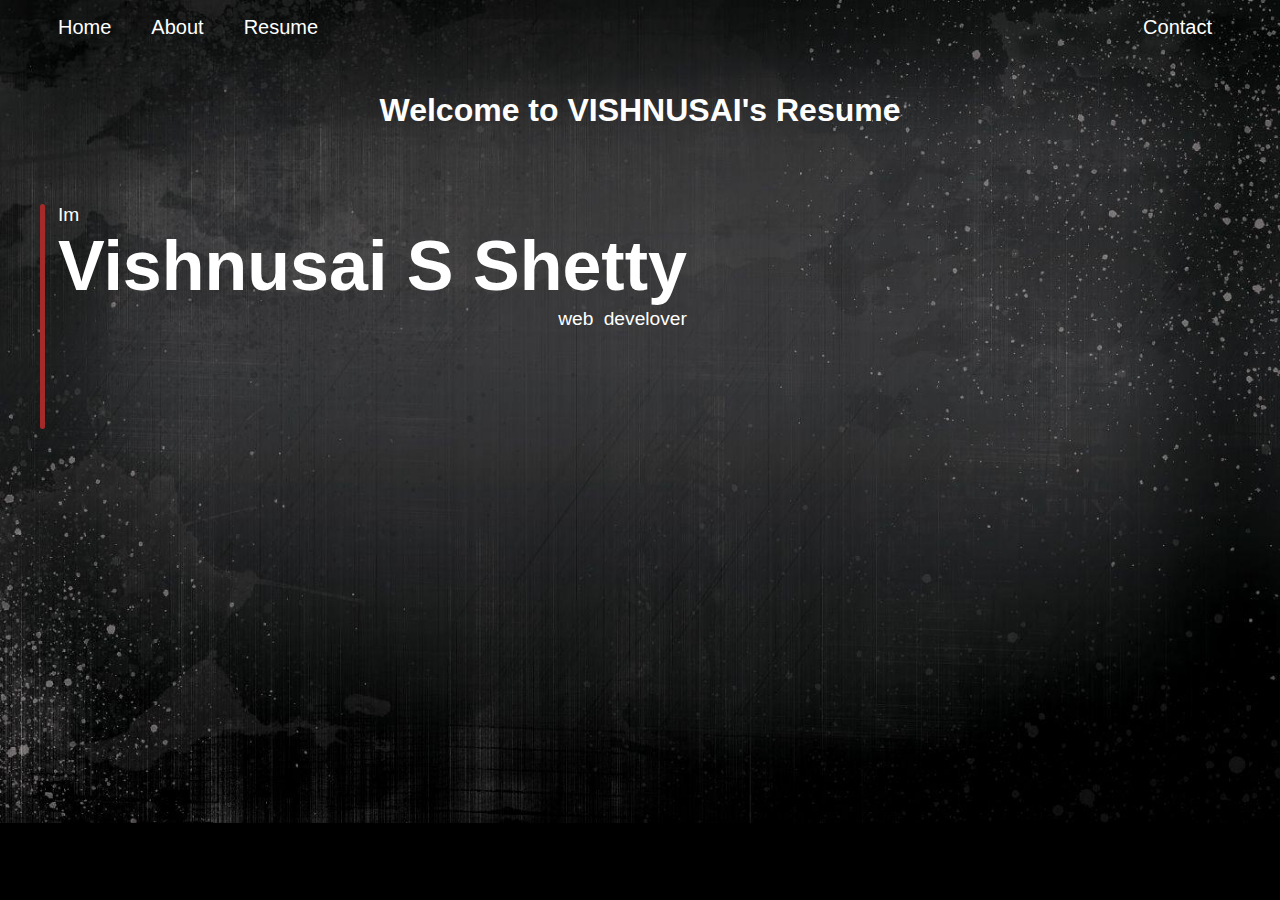
<file: index.html>
<!DOCTYPE html>
<html lang="en">

<head>
    <meta charset="UTF-8">
    <meta name="viewport" content="width=device-width, initial-scale=1.0">
    <title>VISHNUSAI's Resume</title>
    <link rel="stylesheet" href="https://cdnjs.cloudflare.com/ajax/libs/font-awesome/6.7.1/css/all.min.css" integrity="sha512-5Hs3dF2AEPkpNAR7UiOHba+lRSJNeM2ECkwxUIxC1Q/FLycGTbNapWXB4tP889k5T5Ju8fs4b1P5z/iB4nMfSQ==" crossorigin="anonymous" referrerpolicy="no-referrer" />
    <link rel="stylesheet" href="style.css">
</head>

<body>
    <nav>

        <div class="button">
            <ul>

                <li>

                    <a href="index.html">Home</a>
                </li>
                <li>

                    <a href="about.html">About</a>
                </li>
                <li>

                    <a href="resume.html">Resume</a>
                </li>
                <li>

                    <a href="contact.html">Contact</a>
                </li>
            </ul>
        </div>
    </nav>
    <h1 id="h1">Welcome to VISHNUSAI's Resume</h1>
    <div class="my">
        <p>Im</p>
        <p> Vishnusai S Shetty</p>
        <p>web develover</p>

    </div>
    <footer>

        <div class="icons">
            <a href=""><i class="fa-brands fa-whatsapp"></i></a>
            <a href="https://www.instagram.com/vishnusaisshetty/"><i class="fa-brands fa-instagram"></i></a>
            <a href="mailto:vishnusaisshetty2004@gmail.com"><i class="fa-solid fa-envelope"></i></a>
            <a href="https://www.linkedin.com/in/vishnusai-s-shetty-42991b2a4/"><i class="fa-brands fa-linkedin"></i></a>

        </div>
    </footer>
</body>

</html>
</file>
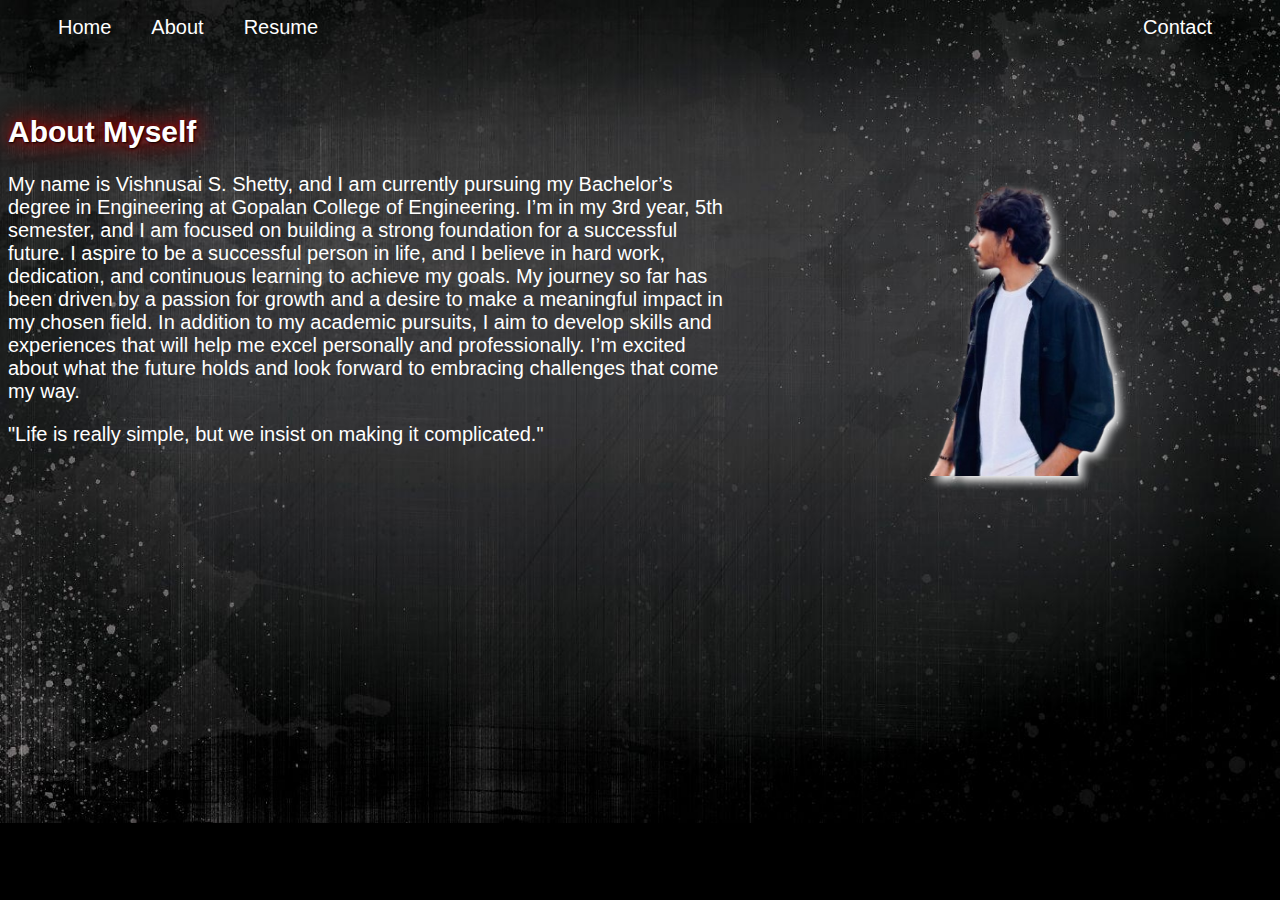
<file: about.html>
<!DOCTYPE html>
<html lang="en">
<head>
    <meta charset="UTF-8">
    <meta name="viewport" content="width=device-width, initial-scale=1.0">
    <title>Document</title>
    <link rel="stylesheet" href="https://cdnjs.cloudflare.com/ajax/libs/font-awesome/6.7.1/css/all.min.css" integrity="sha512-5Hs3dF2AEPkpNAR7UiOHba+lRSJNeM2ECkwxUIxC1Q/FLycGTbNapWXB4tP889k5T5Ju8fs4b1P5z/iB4nMfSQ==" crossorigin="anonymous" referrerpolicy="no-referrer" />
    <link rel="stylesheet" href="style.css">
</head>
<body>
    <nav>

        <div class="button">
            <ul>

                <li>

                    <a href="index.html">Home</a>
                </li>
                <li>

                    <a href="about.html">About</a>
                </li>
                <li>

                    <a href="resume.html">Resume</a>
                </li>
                <li>

                    <a href="contact.html">Contact</a>
                </li>
            </ul>
        </div>
    </nav>
    <div class="containt">
        <div class="about" style="font-family: sans-serif; font-size: 20px;">
            <h2 style="text-shadow: 1px 1px 2px black, 0 0 25px red, 0 0 5px darkred; ">About Myself</h2>
            My name is Vishnusai S. Shetty, and I am currently pursuing my Bachelor’s degree in Engineering at Gopalan College of Engineering. I’m in my 3rd year, 5th semester, and I am focused on building a strong foundation for a successful future.
    
    I aspire to be a successful person in life, and I believe in hard work, dedication, and continuous learning to achieve my goals. My journey so far has been driven by a passion for growth and a desire to make a meaningful impact in my chosen field.
    
    In addition to my academic pursuits, I aim to develop skills and experiences that will help me excel personally and professionally. I’m excited about what the future holds and look forward to embracing challenges that come my way.
    <p>"Life is really simple, but we insist on making it complicated." </p>
        </div>
        <div class="image"><img src="WhatsApp_Image_2024-12-09_at_7.30.02_PM-removebg-preview.png " height="400px" alt=""></div>
   
</div>
<footer>

    <div class="icons">
        <a href=""><i class="fa-brands fa-whatsapp"></i></a>
        <a href="https://www.instagram.com/vishnusaisshetty/"><i class="fa-brands fa-instagram"></i></a>
        <a href="mailto:vishnusaisshetty2004@gmail.com"><i class="fa-solid fa-envelope"></i></a>
        <a href="https://www.linkedin.com/in/vishnusai-s-shetty-42991b2a4/"><i class="fa-brands fa-linkedin"></i></a>

    </div>
</footer>
</body>
</html>
</file>
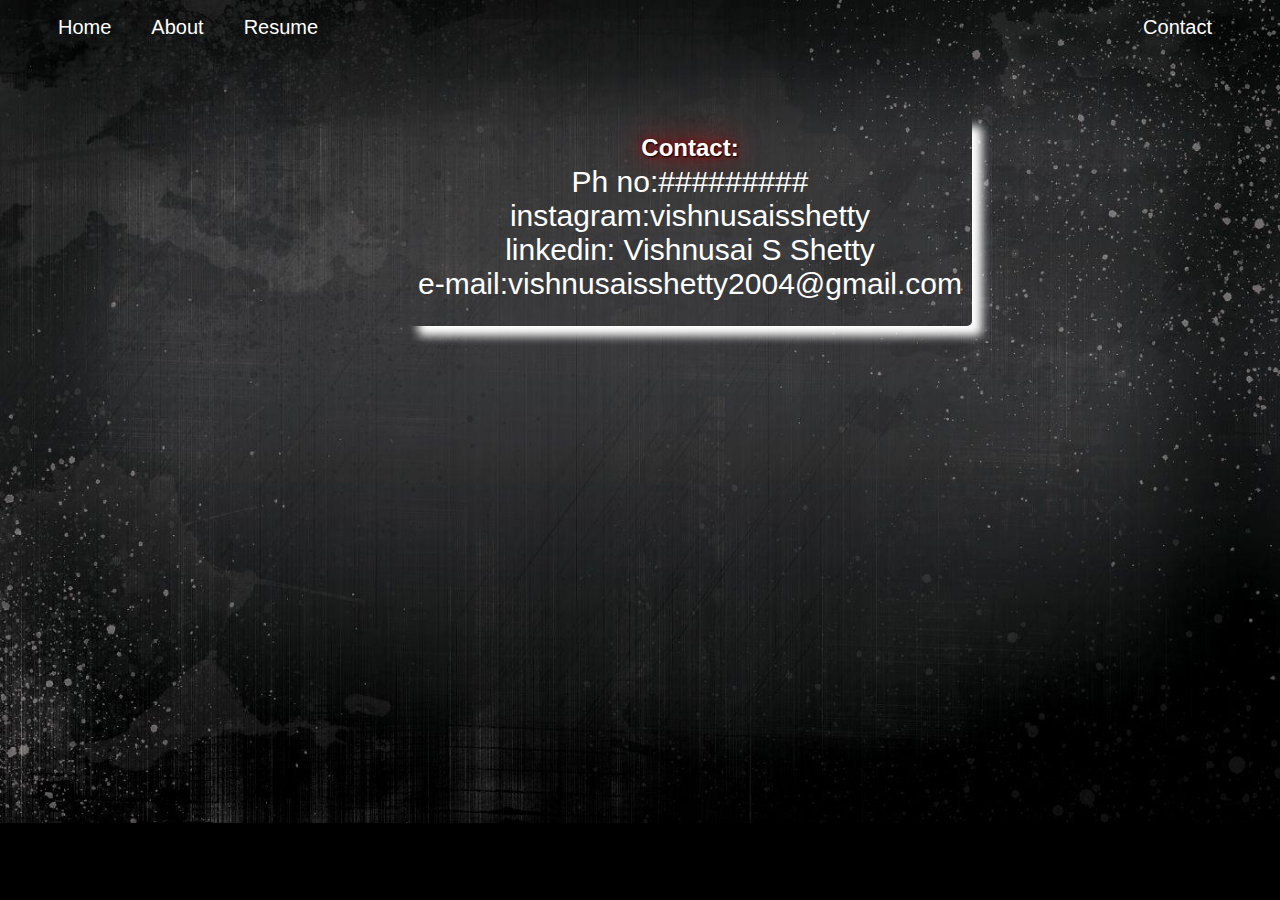
<file: contact.html>
<!DOCTYPE html>
<html lang="en">

<head>
    <meta charset="UTF-8">
    <meta name="viewport" content="width=device-width, initial-scale=1.0">
    <title>Document</title>
    <link rel="stylesheet" href="https://cdnjs.cloudflare.com/ajax/libs/font-awesome/6.7.1/css/all.min.css"
        integrity="sha512-5Hs3dF2AEPkpNAR7UiOHba+lRSJNeM2ECkwxUIxC1Q/FLycGTbNapWXB4tP889k5T5Ju8fs4b1P5z/iB4nMfSQ=="
        crossorigin="anonymous" referrerpolicy="no-referrer" />
    <link rel="stylesheet" href="style.css">
</head>

<body>
    <nav>

        <div class="button">
            <ul>

                <li>

                    <a href="index.html">Home</a>
                </li>
                <li>

                    <a href="about.html">About</a>
                </li>
                <li>

                    <a href="resume.html">Resume</a>
                </li>
                <li>

                    <a href="contact.html">Contact</a>
                </li>
            </ul>
        </div>
    </nav>
    <div class="contact">
        <div class="cover">

            <h2>Contact:</h2>
            <p> <span>Ph no:</span><span>#########</span>
            </p>
            <p><span>instagram:</span><span><a
                        href="https://www.instagram.com/vishnusaisshetty/">vishnusaisshetty</a></span></p>
            <p><span>linkedin:</span>
                <span><a href="https://www.linkedin.com/in/vishnusai-s-shetty-42991b2a4/">Vishnusai S Shetty</a></span>
            </p>
            <p><span>e-mail:</span><span><a href="">vishnusaisshetty2004@gmail.com</a></span></p>
        </div>
    </div>
    <footer>

        <div class="icons">
            <a href=""><i class="fa-brands fa-whatsapp"></i></a>
            <a href="https://www.instagram.com/vishnusaisshetty/"><i class="fa-brands fa-instagram"></i></a>
            <a href="mailto:vishnusaisshetty2004@gmail.com"><i class="fa-solid fa-envelope"></i></a>
            <a href="https://www.linkedin.com/in/vishnusai-s-shetty-42991b2a4/"><i
                    class="fa-brands fa-linkedin"></i></a>

        </div>
    </footer>
</body>

</html>
</file>
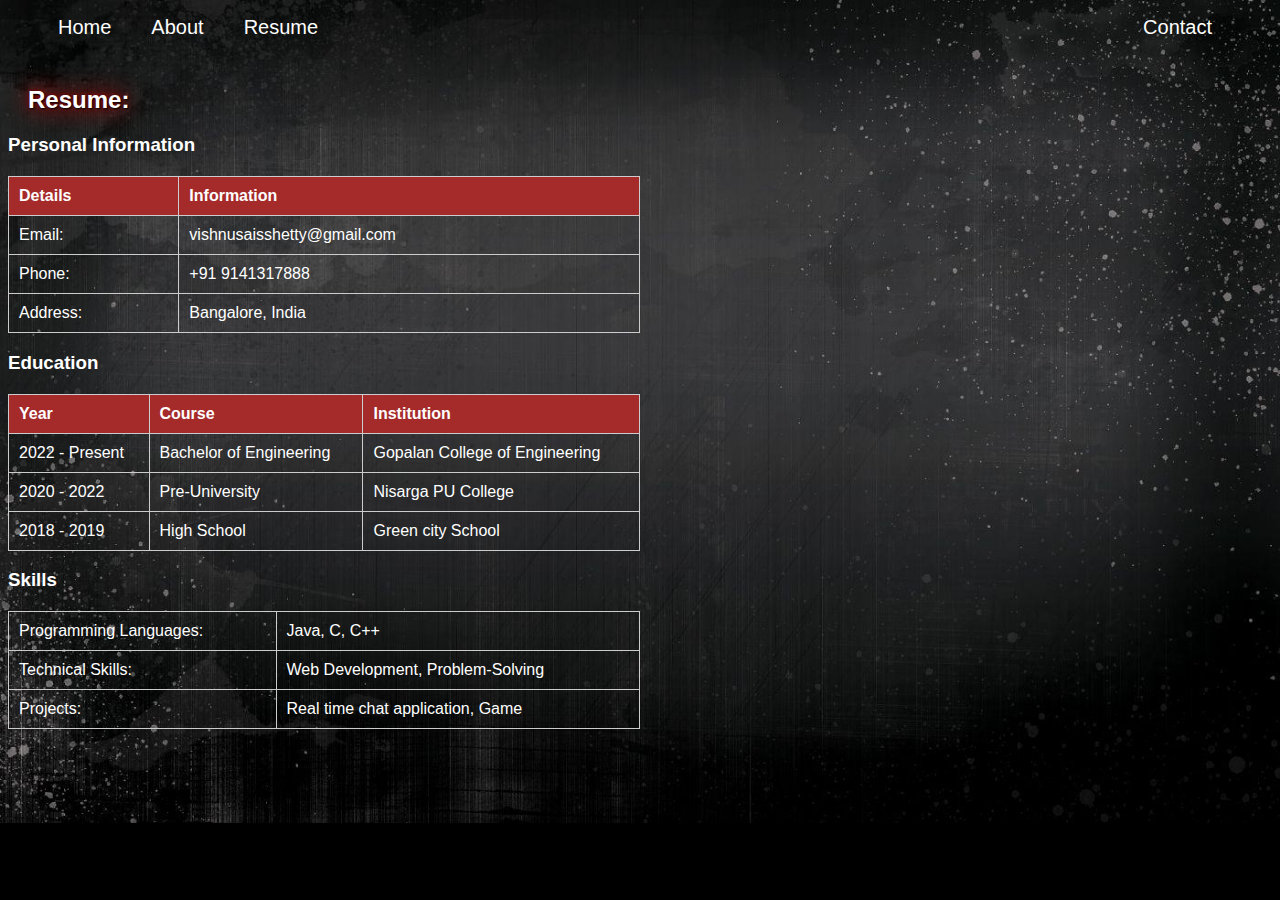
<file: resume.html>
<!DOCTYPE html>
<html lang="en">
<head>
    <meta charset="UTF-8">
    <meta name="viewport" content="width=device-width, initial-scale=1.0">
    <title>Document</title>
    <link rel="stylesheet" href="https://cdnjs.cloudflare.com/ajax/libs/font-awesome/6.7.1/css/all.min.css" integrity="sha512-5Hs3dF2AEPkpNAR7UiOHba+lRSJNeM2ECkwxUIxC1Q/FLycGTbNapWXB4tP889k5T5Ju8fs4b1P5z/iB4nMfSQ==" crossorigin="anonymous" referrerpolicy="no-referrer" />
    <link rel="stylesheet" href="style.css">
</head>
<body>
    <nav>

        <div class="button">
            <ul>

                <li>

                    <a href="index.html">Home</a>
                </li>
                <li>

                    <a href="about.html">About</a>
                </li>
                <li>

                    <a href="resume.html">Resume</a>
                </li>
                <li>

                    <a href="contact.html">Contact</a>
                </li>
            </ul>
        </div>
    </nav>
    <div class="resume">
        <h2 style="text-shadow:1px 1px 2px black, 0 0 25px red, 0 0 5px darkred;font-family: sans-serif; padding-left: 20px;">Resume:</h2>
        <h3 style="font-family: sans-serif;">Personal Information</h3>
        <table>
            <tr>
                <th>Details</th>
                <th>Information</th>
            </tr>
            <tr>
                <td>Email:</td>
                <td>vishnusaisshetty@gmail.com</td>
            </tr>
            <tr>
                <td>Phone:</td>
                <td>+91 9141317888</td>
            </tr>
            <tr>
                <td>Address:</td>
                <td>Bangalore, India</td>
            </tr>
        </table>
    
        <h3>Education</h3>
        <table>
            <tr>
                <th>Year</th>
                <th>Course</th>
                <th>Institution</th>
            </tr>
            <tr>
                <td>2022 - Present</td>
                <td>Bachelor of Engineering</td>
                <td>Gopalan College of Engineering</td>
            </tr>
            <tr>
                <td>2020 - 2022</td>
                <td>Pre-University</td>
                <td>Nisarga PU College</td>
            </tr>
            <tr>
                <td>2018 - 2019</td>
                <td>High School</td>
                <td>Green city School</td>
            </tr>
        </table>
    
        <h3>Skills</h3>
        <table>
            <tr>
                <td>Programming Languages:</td>
                <td>Java,
            C,
            C++</td>
                
            </tr>
            <tr>
                <td>Technical Skills:</td>
                <td>Web Development,
                Problem-Solving</td>
            </tr>
            <tr>
                <td>Projects:</td>
                <td>Real time chat application,
                 Game</td>
            </tr>
        </table>
       </div>
       <footer>

        <div class="icons">
            <a href=""><i class="fa-brands fa-whatsapp"></i></a>
            <a href="https://www.instagram.com/vishnusaisshetty/"><i class="fa-brands fa-instagram"></i></a>
            <a href="mailto:vishnusaisshetty2004@gmail.com"><i class="fa-solid fa-envelope"></i></a>
            <a href="https://www.linkedin.com/in/vishnusai-s-shetty-42991b2a4/"><i class="fa-brands fa-linkedin"></i></a>

        </div>
    </footer>
</body>
</html>
</file>
<file: style.css>
body{
    background-color: black;
    color: white;
    font-family: sans-serif;
    background-image: url(wp2406616.jpg) ;
    background-size: cover;
    background-repeat: no-repeat;
    background-size: cover;
    scroll-behavior: smooth;
}

#h1{
    color: white;
    text-align: center;
    padding: 5px;
}

.image{
    box-shadow:  white;
    text-align: right;
    filter: drop-shadow(5px 5px 5px rgb(255, 255, 255));
}

.containt{
    display: flex;
    align-items: center;
}

table {
    width: 50%;
    border-collapse: collapse;
    margin-top: 20px;
}
th, td {
    border: 1px solid #ccc;
    padding: 10px;
    text-align: left;
}
th {
    background-color:brown;
}

a{
    color: white;
    text-decoration: none;
    position: relative;
}

.contact{
    display: flex;
    align-items: center;
    justify-content: center;
    flex-direction: column;
    line-height: 4px;
    color: white;
    height: fit-content;
    width: 100%;
    margin: 50px;
    text-align: center;
    /* background-color: gray; */
}
.cover{
    border-radius: 5px;
    padding: 10px;
    box-shadow: 10px 10px 10px white;
}

.resume{
    margin-bottom: 15px;
}
.contact p{
    font-size: 30px;
}

li a::before {
    content: "";
    position: absolute;
    bottom: -2px;
    width: 0%;
    left: 0;
    height: 25px;
    background-color: brown;
    transition: all .5s;
    z-index: -1;
    transform: skewY(-10deg);
    border-radius: 5px;
}

li a:hover{
    color: black;
    font-weight: bold;
}

li a:hover::before{
    width: 100%;
}

.contact h2{
    text-shadow:1px 1px 2px black, 0 0 30px red, 0 0 7px darkred;
}

ul{
   display: flex;
   padding: 0;
}
li{
    list-style: none;
    padding-left: 40px;
    font-size: 20px;
    font-weight: 500;
}

li:nth-child(3){
    flex-grow: 1;
}

li:nth-child(4){
    padding-right: 70px;
}



nav{
    width: 100%;
    height: 50px;
    align-items: center;
    margin: 10px;
}

.my p:nth-child(2){
    font-size: 70px;
    font-weight: 600;
    margin: 0;
}

.my p:nth-child(3){
    margin-top: 2px;
    float: right;
    font-size: larger;
    font-weight: 500;
    word-spacing: 5px;
}

.my{
    padding: 20px;
    width:fit-content;
    position: relative;
    margin: 30px;
}

.my p:nth-child(1){
    margin-bottom: 0;
    font-size: larger;
    font-weight: 500;
}

.icons{
    height: auto;
    margin: auto 0;
    margin-left: 20px;
    display: flex;

    flex-direction: column;
    margin-top: auto;
    overflow: hidden;
    position:fixed;
    bottom: 40px;
}
i{
    font-size: 1.5rem;
    margin: 10px;
}

i:hover{
    color: brown;
    transform: scale(1.5);
}

.icons a{
    color:white;
    font-weight: 300;
    font-style: normal;
    transition: transform 0.4s;
    position: relative;
}

.my::before{
    content: "";
    width: 5px;
    height: 25vh;
    background-color: brown;
    position: absolute;
    top: 40px;
    left: 2px;
    border-radius: 5px;
}
</file>
